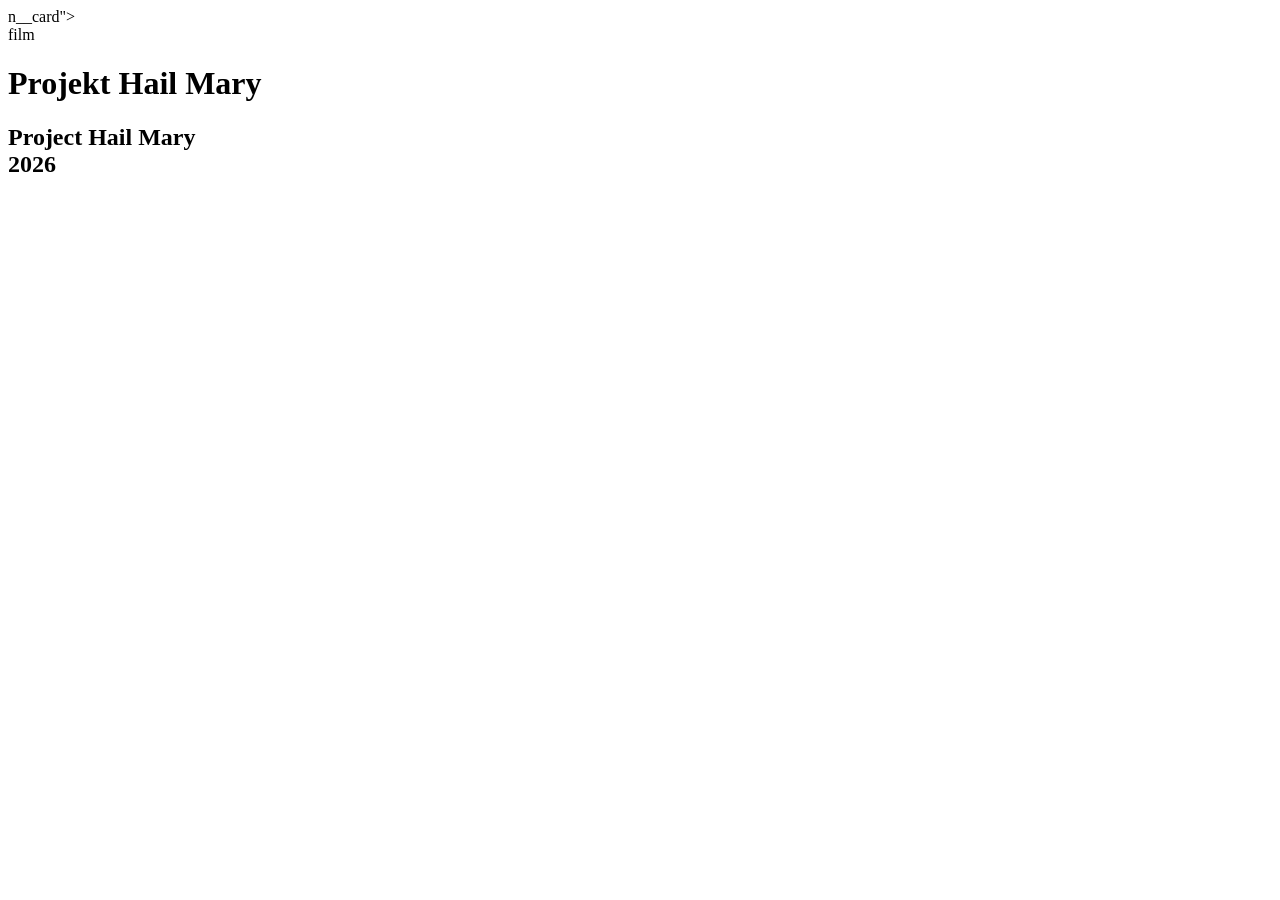
<file: scripts/fixtures/filmweb_main.html>
<html><body>n__card"><div class="filmCoverSection__type"><span data-i18n="film:type.film.name" data-cacheId="filmMainCover">film</span></div><div class="filmCoverSection__titleDetails"><h1 class="filmCoverSection__title " itemprop="name">Projekt Hail Mary</h1><div class="filmCoverSection__titleInfo"><h2 class="filmCoverSection__originalTitle">Project Hail Mary<div class="filmCoverSection__year">2026</div></h2><div class="filmCoverSection__duration" itemprop="timeRequired" content="PT156M" data-duration="156</div><script>window.IRI.setSource("filmPremiereDates", {
            globalPremiereDate:  "2026-03-09" ,
            localPremiereDate:  "2026-03-20" ,
 </script></body></html>
</file>
